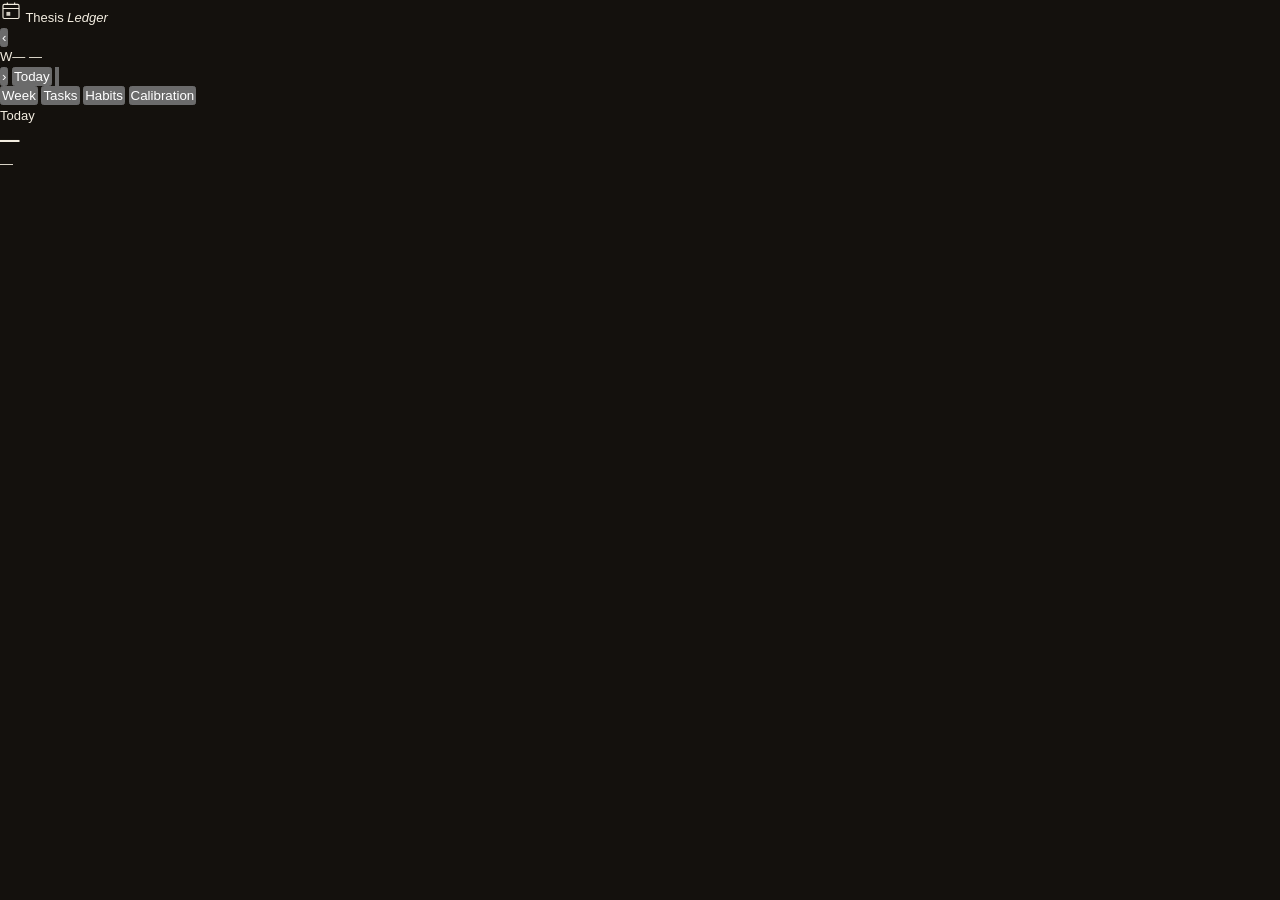
<file: legacy/ui/index.html>
<!doctype html>
<html lang="en">
<head>
<meta charset="utf-8">
<meta name="viewport" content="width=device-width, initial-scale=1">
<title>Thesis Ledger · planner</title>
<link rel="stylesheet" href="/ui/app.css">
</head>
<body>
<div class="grain" aria-hidden="true"></div>

<header class="masthead">
  <div class="brand">
    <span class="brand-mark" aria-hidden="true">
      <svg viewBox="0 0 24 24" width="22" height="22" fill="none" stroke="currentColor" stroke-width="1.2">
        <rect x="3.25" y="4.75" width="17.5" height="15.5" rx="1.4"/>
        <path d="M3.25 9.25h17.5M8 4.75v-2M16 4.75v-2"/>
        <path d="M7 13h4.2v4.2H7z" fill="currentColor" stroke="none" opacity=".85"/>
      </svg>
    </span>
    <span class="brand-word">Thesis <em>Ledger</em></span>
  </div>

  <nav class="weeknav" aria-label="Week navigation">
    <button class="iconbtn" data-week="-1" title="Previous week" aria-label="Previous week">‹</button>
    <div class="weeknav-label">
      <span class="weeknum" id="week-num">W—</span>
      <span class="weekrange" id="week-range">—</span>
    </div>
    <button class="iconbtn" data-week="1" title="Next week" aria-label="Next week">›</button>
    <button class="ghostbtn" id="week-today">Today</button>
    <button class="themebtn" id="theme" title="Theme: auto" aria-label="Toggle theme">
      <svg viewBox="0 0 24 24" fill="none" stroke="currentColor" stroke-width="1.6">
        <circle cx="12" cy="12" r="4.2"/>
        <path d="M12 2.5v3M12 18.5v3M2.5 12h3M18.5 12h3M5.2 5.2l2.1 2.1M16.7 16.7l2.1 2.1M18.8 5.2l-2.1 2.1M7.3 16.7l-2.1 2.1"/>
      </svg>
    </button>
  </nav>

  <nav class="tabs" role="tablist" aria-label="Views">
    <button role="tab" data-view="week" aria-selected="true" class="tab">Week</button>
    <button role="tab" data-view="tasks" aria-selected="false" class="tab">Tasks</button>
    <button role="tab" data-view="habits" aria-selected="false" class="tab">Habits</button>
    <button role="tab" data-view="calibration" aria-selected="false" class="tab">Calibration</button>
  </nav>

  <div class="statusline" id="statusline" aria-live="polite"></div>
</header>

<aside class="rail" aria-label="Today">
  <div class="rail-head">
    <span class="eyebrow">Today</span>
    <h2 id="rail-date">—</h2>
    <p class="rail-sub" id="rail-sub">—</p>
  </div>
  <div id="rail-timeline" class="rail-timeline"></div>
  <div class="rail-foot" id="rail-foot"></div>
</aside>

<main class="page">
  <section class="view" id="view-week" aria-labelledby="week-title">
    <h1 class="sr-only" id="week-title">Week plan</h1>

    <form class="intake" id="intake" autocomplete="off">
      <label class="eyebrow" for="intake-text">What needs doing</label>
      <div class="intake-row">
        <textarea id="intake-text" rows="2"
          placeholder="create an audit for coreference resolution"
          spellcheck="false"></textarea>
        <button type="submit" class="primary" id="intake-go">
          <span>Plan it</span>
        </button>
      </div>
      <p class="intake-options">
        <select id="intake-category" aria-label="Which folder grounds this task">
          <option value="" selected>Thesis</option>
        </select>
        <select id="intake-mode" aria-label="Who estimates this task">
          <option value="api" selected>Instant estimate (LLM)</option>
          <option value="offline">Offline estimate only</option>
        </select>
        <select id="intake-within" aria-label="Weeks the planner may use">
          <option value="1" selected>within 1 week</option>
          <option value="2">within 2 weeks</option>
          <option value="3">within 3 weeks</option>
          <option value="4">within 4 weeks</option>
          <option value="8">within 8 weeks</option>
          <option value="">any week</option>
        </select>
      </p>
      <p class="intake-hint">
        Reads the repository, estimates the work, finds the slot.
        <kbd>n</kbd> to focus · <kbd>⌘⏎</kbd> to plan
      </p>
      <div class="analysis" id="analysis" hidden aria-live="polite"></div>
    </form>

    <div class="ledger" id="ledger"></div>
    <p class="ledger-empty" id="ledger-empty" hidden>
      Nothing planned this week yet — describe a task above and it lands here.
    </p>
  </section>

  <section class="view" id="view-tasks" hidden aria-labelledby="tasks-title">
    <h1 class="sr-only" id="tasks-title">Tasks</h1>
    <p class="tasks-tools">
      <button class="pill" id="past-toggle" type="button">+ past task</button>
      <span class="tasks-tools-hint">register work done before this app — counts for the totals and calibration</span>
    </p>
    <form id="past-form" hidden class="past-form">
      <input type="text" id="past-title" placeholder="what was it?" autocomplete="off">
      <input type="text" id="past-area" placeholder="area" autocomplete="off" style="max-width:120px">
      <input type="number" id="past-est" min="1" placeholder="est. min" style="max-width:90px">
      <input type="number" id="past-actual" min="1" placeholder="real min" required style="max-width:90px">
      <input type="date" id="past-done" title="when it was finished" style="max-width:150px">
      <button class="primary" type="submit">Save</button>
      <span class="past-msg" id="past-msg"></span>
    </form>
    <div class="tasklist" id="tasklist"></div>
  </section>

  <section class="view" id="view-habits" hidden aria-labelledby="habits-title">
    <h1 class="sr-only" id="habits-title">Habits</h1>
    <div class="habits" id="habits"></div>
  </section>

  <section class="view" id="view-calibration" hidden aria-labelledby="cal-title">
    <h1 class="sr-only" id="cal-title">Calibration</h1>
    <div class="calibration" id="calibration"></div>
  </section>
</main>

<div class="drawer-scrim" id="scrim" hidden></div>
<aside class="drawer" id="drawer" hidden aria-label="Task detail" role="dialog" aria-modal="true"></aside>

<script src="/ui/app.js"></script>
</body>
</html>
</file>
<file: ui/app.css>
/* Planner — Ledger / Ink / Midnight themes (tokens at the top) */
:root, body.theme-ledger {
  /* Ledger — warm paper, ink and oxide: the app icon's own palette (light) */
  --bg: #F3EDE0;
  --bg-card: #FBF7EE;
  --bg-subtle: #EFE7D7;
  --border: #DDD3BF;
  --border-focus: #B03A1B;
  --text: #191511;
  --text-muted: #6B6254;
  --text-dim: #9A8F7C;

  --accent: #B03A1B;
  --accent-hover: #8F2D14;
  --accent-light: rgba(176, 58, 27, 0.12);
  --on-accent: #FBF7EE;
  --nav-active-bg: #191511;
  --nav-active-text: #FBF7EE;

  --block-bg: #B03A1B;
  --block-border: #8F2D14;
  --block-text: #FBF7EE;

  --block-thesis-bg: #B03A1B;
  --block-thesis-border: #8F2D14;
  --block-thesis-text: #FBF7EE;

  --block-uni-bg: #234B73;
  --block-uni-border: #183756;
  --block-uni-text: #FBF7EE;

  --habit-bg: #E3E8D6;
  --habit-border: #6E8B58;
  --habit-text: #26331D;

  --meeting-bg: transparent;
  --meeting-border: #BFB39A;
  --meeting-text: #5C5448;

  --danger: #B3261E;
  --danger-light: rgba(179, 38, 30, 0.10);
  --danger-text: #9C2A1C;
  --success: #4E7A3E;
  --success-text: #3F6B35;
  --warning: #B7791F;
  --warning-text: #8A5A12;

  --hover: #E7DEC9;
  --grid-line: rgba(25, 21, 17, 0.07);
  --today-tint: rgba(176, 58, 27, 0.045);
  --overlay: rgba(25, 21, 17, 0.45);
  --shadow: rgba(25, 21, 17, 0.18);
  --toast-bg: #191511;
  --toast-text: #FBF7EE;
  --scroll-thumb: #CFC4AC;
  --scroll-thumb-hover: #B3A78C;
  --pill-thesis-bg: rgba(176, 58, 27, 0.12);  --pill-thesis-fg: #8F2D14;
  --pill-course-bg: rgba(35, 75, 115, 0.14);   --pill-course-fg: #183756;
  --pill-p1-bg: rgba(179, 38, 30, 0.14);      --pill-p1-fg: #9C2A1C;
  --pill-deadline-bg: rgba(183, 121, 31, 0.16); --pill-deadline-fg: #8A5A12;

  --font: -apple-system, BlinkMacSystemFont, "SF Pro Text", "Segoe UI", Roboto, Helvetica, sans-serif;
  --mono: "SF Mono", Menlo, Consolas, monospace;
  --radius: 4px;
}

body.theme-ink {
  /* Ink — the same palette, lights off */
  --bg: #14110D;
  --bg-card: #1C1813;
  --bg-subtle: #26211A;
  --border: #38312A;
  --border-focus: #D2502A;
  --text: #F3EDE0;
  --text-muted: #A39A89;
  --text-dim: #6F6759;

  --accent: #D2502A;
  --accent-hover: #E0603A;
  --accent-light: rgba(210, 80, 42, 0.16);
  --on-accent: #FBF7EE;
  --nav-active-bg: #F3EDE0;
  --nav-active-text: #191511;

  --block-bg: #4A2417;
  --block-border: #D2502A;
  --block-text: #F8EBE2;

  --block-thesis-bg: #4A2417;
  --block-thesis-border: #D2502A;
  --block-thesis-text: #F8EBE2;

  --block-uni-bg: #152638;
  --block-uni-border: #447BA8;
  --block-uni-text: #E5EFF8;

  --habit-bg: #232B1C;
  --habit-border: #7C9A63;
  --habit-text: #DDE8CF;

  --meeting-bg: transparent;
  --meeting-border: #4A4236;
  --meeting-text: #B5AC9A;

  --danger: #E5584B;
  --danger-light: rgba(229, 88, 75, 0.14);
  --danger-text: #F08377;
  --success: #7C9A63;
  --success-text: #A3C487;
  --warning: #D9A441;
  --warning-text: #E8BC63;

  --hover: #302A21;
  --grid-line: rgba(243, 237, 224, 0.06);
  --today-tint: rgba(210, 80, 42, 0.06);
  --overlay: rgba(0, 0, 0, 0.62);
  --shadow: rgba(0, 0, 0, 0.5);
  --toast-bg: #F3EDE0;
  --toast-text: #191511;
  --scroll-thumb: #3F372D;
  --scroll-thumb-hover: #5A4F41;
  --pill-thesis-bg: rgba(210, 80, 42, 0.2);  --pill-thesis-fg: #F0805C;
  --pill-course-bg: rgba(68, 123, 168, 0.22); --pill-course-fg: #7BB4DE;
  --pill-p1-bg: rgba(229, 88, 75, 0.2);      --pill-p1-fg: #F08377;
  --pill-deadline-bg: rgba(217, 164, 65, 0.18); --pill-deadline-fg: #E8BC63;
}

body.theme-midnight {
  /* Midnight — the original cool slate theme */
  --bg: #0b0f14;
  --bg-card: #131920;
  --bg-subtle: #1a222c;
  --border: #263342;
  --border-focus: #3b82f6;
  --text: #e6edf3;
  --text-muted: #8b99a8;
  --text-dim: #5c6b7a;

  --accent: #3b82f6;
  --accent-hover: #2563eb;
  --accent-light: rgba(59, 130, 246, 0.15);
  --on-accent: #ffffff;
  --nav-active-bg: #3b82f6;
  --nav-active-text: #ffffff;

  --block-bg: #8c2a1c;
  --block-border: #d03d27;
  --block-text: #ffffff;

  --block-thesis-bg: #631F19;
  --block-thesis-border: #D03D27;
  --block-thesis-text: #ffffff;

  --block-uni-bg: #132D4E;
  --block-uni-border: #3B82F6;
  --block-uni-text: #ffffff;

  --habit-bg: #1c4b27;
  --habit-border: #238636;
  --habit-text: #e6ffed;

  --meeting-bg: #1f2937;
  --meeting-border: #374151;
  --meeting-text: #9ca3af;

  --danger: #cf222e;
  --danger-light: rgba(207, 34, 46, 0.15);
  --danger-text: #ff7b72;
  --success: #2ea043;
  --success-text: #7ee787;
  --warning: #d29922;
  --warning-text: #f0b746;

  --hover: #222c38;
  --grid-line: rgba(255, 255, 255, 0.05);
  --today-tint: rgba(59, 130, 246, 0.04);
  --overlay: rgba(0, 0, 0, 0.6);
  --shadow: rgba(0, 0, 0, 0.5);
  --toast-bg: #1f2937;
  --toast-text: #ffffff;
  --scroll-thumb: #2c3a4b;
  --scroll-thumb-hover: #3e5068;
  --pill-thesis-bg: rgba(59, 130, 246, 0.2);  --pill-thesis-fg: #58a6ff;
  --pill-course-bg: rgba(163, 113, 247, 0.2); --pill-course-fg: #bc8cff;
  --pill-p1-bg: rgba(248, 81, 73, 0.2);       --pill-p1-fg: #ff7b72;
  --pill-deadline-bg: rgba(210, 153, 34, 0.2); --pill-deadline-fg: #d29922;
}

* { box-sizing: border-box; margin: 0; padding: 0; }
body {
  font-family: var(--font);
  background: var(--bg);
  color: var(--text);
  font-size: 13px;
  line-height: 1.5;
  height: 100vh;
  display: flex;
  flex-direction: column;
  overflow: hidden;
}

/* Header */
.app-header {
  height: 52px;
  background: var(--bg-card);
  border-bottom: 1px solid var(--border);
  display: flex;
  align-items: center;
  justify-content: space-between;
  padding: 0 16px;
  user-select: none;
  flex-shrink: 0;
}
.header-left, .header-right { display: flex; align-items: center; gap: 16px; }
.logo { display: flex; align-items: center; gap: 8px; font-weight: 700; font-size: 15px; letter-spacing: -0.02em; }
.logo-mark { color: var(--accent); font-size: 17px; }

.nav-tabs { display: flex; gap: 4px; }
.nav-tab {
  background: transparent;
  border: none;
  color: var(--text-muted);
  font-family: inherit;
  font-size: 13px;
  font-weight: 500;
  padding: 6px 12px;
  border-radius: 6px;
  cursor: pointer;
  display: flex;
  align-items: center;
  gap: 6px;
  transition: all 0.15s ease;
}
.nav-tab:hover { color: var(--text); background: var(--bg-subtle); }
.nav-tab.active { color: var(--nav-active-text); background: var(--nav-active-bg); }

.badge {
  font-size: 10px;
  padding: 1px 5px;
  border-radius: 10px;
  background: rgba(128, 128, 128, 0.25);
  font-weight: 600;
}
.badge-alert { background: var(--danger); color: #fff; }

.status-pill {
  display: flex;
  align-items: center;
  gap: 6px;
  background: var(--bg-subtle);
  border: 1px solid var(--border);
  padding: 4px 10px;
  border-radius: 14px;
  font-size: 11px;
  color: var(--text-muted);
}
.status-pill-clickable {
  cursor: pointer;
  transition: all 0.15s ease;
}
.status-pill-clickable:hover {
  background: var(--bg-card);
  border-color: var(--accent);
  color: var(--text);
}
.help-text {
  font-size: 11px;
  color: var(--text-dim);
  margin-top: 4px;
  display: block;
}
.status-dot { width: 7px; height: 7px; border-radius: 50%; background: var(--success); }
.status-pill.warning .status-dot { background: var(--warning); }
.pulse-dot {
  width: 7px; height: 7px; border-radius: 50%; background: var(--accent);
  animation: pulse 2s infinite;
}
@keyframes pulse { 0% { box-shadow: 0 0 0 0 var(--accent-light), 0 0 0 0 var(--accent); } 70% { box-shadow: 0 0 0 6px transparent; } 100% { box-shadow: 0 0 0 0 transparent; } }

/* Main Area */
.app-main { flex: 1; overflow: hidden; position: relative; min-height: 0; }
.view { display: none; height: 100%; flex-direction: column; overflow: hidden; min-height: 0; }
.view.active { display: flex; }

/* Banners */
.banner { padding: 8px 16px; display: flex; align-items: center; justify-content: space-between; font-size: 12px; }
.banner-warning { background: var(--pill-deadline-bg); border-bottom: 1px solid var(--warning); color: var(--warning-text); }

/* Buttons & Inputs */
.btn {
  font-family: inherit; font-size: 13px; font-weight: 500;
  padding: 6px 14px; border-radius: 6px; cursor: pointer; border: 1px solid transparent;
  display: inline-flex; align-items: center; justify-content: center; gap: 6px;
  transition: all 0.15s ease;
}
.btn-primary { background: var(--accent); color: var(--on-accent); }
.btn-primary:hover { background: var(--accent-hover); }
.btn-secondary { background: var(--bg-subtle); color: var(--text); border-color: var(--border); }
.btn-secondary:hover { background: var(--hover); }
.btn-danger { background: var(--danger-light); color: var(--danger-text); border-color: var(--danger-light); }
.btn-danger:hover { background: var(--danger); color: #fff; }
.btn-sm { font-size: 11px; padding: 3px 8px; border-radius: 4px; }
.btn-icon { background: transparent; border: none; color: var(--text-muted); cursor: pointer; border-radius: 4px; padding: 4px 8px; }
.btn-icon:hover { color: var(--text); background: var(--bg-subtle); }

.input-text, .select {
  font-family: inherit; font-size: 13px; background: var(--bg);
  border: 1px solid var(--border); border-radius: 6px; color: var(--text);
  padding: 7px 10px; width: 100%; transition: border-color 0.15s;
}
.input-text:focus, .select:focus { outline: none; border-color: var(--border-focus); }
.input-sm { padding: 4px 8px; font-size: 12px; }

/* Cards & Layout */
.card { background: var(--bg-card); border: 1px solid var(--border); border-radius: 8px; padding: 18px; margin-bottom: 14px; }
.card h2 { font-size: 15px; font-weight: 600; margin-bottom: 4px; }
.card-desc { color: var(--text-muted); font-size: 12px; margin-bottom: 14px; }

/* Toolbar */
.view-toolbar {
  height: 44px; background: var(--bg); border-bottom: 1px solid var(--border);
  display: flex; align-items: center; justify-content: space-between; padding: 0 16px;
  flex-shrink: 0;
}
.toolbar-left, .toolbar-right { display: flex; align-items: center; gap: 10px; }
.toolbar-title { font-weight: 600; font-size: 14px; margin-left: 6px; }
.toggle-label { font-size: 11px; color: var(--text-muted); display: flex; align-items: center; gap: 4px; cursor: pointer; }

/* Schedule Grid */
.schedule-container { flex: 1; display: flex; overflow: hidden; }
.schedule-sidebar { width: 280px; border-right: 1px solid var(--border); background: var(--bg-card); overflow-y: auto; padding: 14px; display: flex; flex-direction: column; gap: 14px; }
.sidebar-card h3 { font-size: 12px; text-transform: uppercase; letter-spacing: 0.05em; color: var(--text-muted); margin-bottom: 8px; }
.today-stats { font-size: 13px; font-weight: 600; color: var(--accent); margin-bottom: 8px; }
.today-timeline { display: flex; flex-direction: column; gap: 6px; }
.timeline-item { font-size: 11px; padding: 6px 8px; border-radius: 4px; background: var(--bg-subtle); border-left: 3px solid var(--border); }
.timeline-item.block { border-left-color: var(--block-border); }
.timeline-item.block.block-thesis { border-left-color: var(--block-thesis-border); }
.timeline-item.block.block-uni { border-left-color: var(--block-uni-border); }
.timeline-item.habit { border-left-color: var(--habit-border); }
.timeline-item.meeting { border-left-color: var(--accent); }
.timeline-item.free { border-left-color: var(--text-dim); color: var(--text-dim); font-style: italic; }
.timeline-item.is-done { opacity: 0.62; }
.timeline-item.is-done .timeline-title-text { text-decoration: line-through; }

.schedule-grid-wrap { flex: 1; overflow: auto; position: relative; background: var(--bg); }
.schedule-grid { display: flex; min-width: 900px; height: 100%; position: relative; }
.time-col { width: 50px; flex-shrink: 0; border-right: 1px solid var(--border); background: var(--bg-card); position: sticky; left: 0; z-index: 5; }
.time-slot { height: 50px; font-size: 10px; color: var(--text-dim); padding-right: 6px; text-align: right; transform: translateY(-7px); }
.day-col { flex: 1; border-right: 1px solid var(--border); position: relative; min-width: 120px; }
.day-col.today { background: var(--today-tint); }
.day-header {
  height: 36px; border-bottom: 1px solid var(--border); background: var(--bg-card);
  position: sticky; top: 0; z-index: 4; display: flex; flex-direction: column;
  align-items: center; justify-content: center; font-size: 11px; font-weight: 500;
}
.day-header.today { color: var(--accent); font-weight: 700; }
.grid-lines { position: absolute; inset: 36px 0 0 0; }
.grid-hour-line { height: 50px; border-bottom: 1px dashed var(--grid-line); }

.cal-event-tile {
  position: absolute; left: 2px; right: 2px; border-radius: 5px; padding: 3px 6px;
  font-size: 11px; overflow: hidden; cursor: pointer; z-index: 2;
  box-shadow: 0 1px 3px var(--shadow);
  transition: transform 0.12s ease, box-shadow 0.12s ease;
  display: block;
}
.cal-event-tile:hover {
  transform: translateY(-1px);
  z-index: 35 !important;
  height: auto !important;
  min-height: var(--tile-h, 24px);
  max-height: 180px;
  box-shadow: 0 6px 18px var(--shadow-lg);
}
.cal-event-tile.block,
.cal-event-tile.block.block-thesis {
  background: var(--block-thesis-bg);
  border: 1px solid var(--block-thesis-border);
  color: var(--block-thesis-text);
}
.cal-event-tile.block.block-uni {
  background: var(--block-uni-bg);
  border: 1px solid var(--block-uni-border);
  color: var(--block-uni-text);
}
.cal-event-tile.habit { background: var(--habit-bg); border: 1px solid var(--habit-border); color: var(--habit-text); }
.cal-event-tile.meeting { background: var(--meeting-bg); border: 1px solid var(--meeting-border); color: var(--meeting-text); }

.cal-event-tile.is-done {
  opacity: 0.60;
  filter: saturate(0.65);
}
.cal-event-tile.is-done:hover {
  opacity: 0.95;
  filter: saturate(0.9);
}
.cal-event-tile.is-done .tile-text {
  text-decoration: line-through;
  text-decoration-thickness: 1.5px;
  opacity: 0.88;
}
.cal-event-tile.is-done .tile-check-icon {
  display: inline-block;
  font-weight: 700;
  margin-right: 3px;
  color: var(--success-text);
  text-decoration: none !important;
}
.tile-done-badge {
  color: var(--success-text);
  font-weight: 600;
  font-size: 9px;
  text-transform: uppercase;
  letter-spacing: 0.3px;
}

.tile-title {
  font-weight: 600;
  font-size: 11px;
  line-height: 13.5px;
  white-space: normal;
  word-break: break-word;
  display: -webkit-box;
  -webkit-box-orient: vertical;
  overflow: hidden;
}
.tile-time {
  font-size: 9.5px;
  line-height: 12px;
  opacity: 0.84;
  white-space: nowrap;
  overflow: hidden;
  text-overflow: ellipsis;
  margin-top: 2px;
}
.tile-meta {
  font-size: 9.5px;
  line-height: 13px;
  opacity: 0.9;
  display: flex;
  flex-wrap: wrap;
  gap: 4px;
  align-items: center;
  margin-top: 3px;
}
.tile-meta-pill {
  display: inline-flex;
  align-items: center;
  gap: 2px;
  padding: 1px 4px;
  border-radius: 3px;
  background: rgba(0, 0, 0, 0.16);
  font-size: 9px;
  line-height: 11px;
  max-width: 100%;
  overflow: hidden;
  text-overflow: ellipsis;
  white-space: nowrap;
}

/* Tier 1: Tiny tiles (< 32px, e.g. 15–35 min) -> Title gets 100% priority (hide time & meta at rest) */
.cal-event-tile.tile-xs {
  padding: 2px 6px;
}
.cal-event-tile.tile-xs .tile-title {
  -webkit-line-clamp: 1;
  max-height: 14px;
  white-space: nowrap;
  display: block;
  text-overflow: ellipsis;
}
.cal-event-tile.tile-xs .tile-time,
.cal-event-tile.tile-xs .tile-meta {
  display: none;
}

/* Tier 2: Small tiles (32px–45px, e.g. 40–50 min) -> Title up to 2 lines gets priority */
.cal-event-tile.tile-sm .tile-title {
  -webkit-line-clamp: 2;
  max-height: 27px;
}
.cal-event-tile.tile-sm .tile-meta {
  display: none;
}

/* Tier 3: Standard 1h+ tiles (46px–71px, e.g. 55–80 min) -> Title up to 2 lines + time */
.cal-event-tile.tile-md .tile-title {
  -webkit-line-clamp: 2;
  max-height: 27px;
}
.cal-event-tile.tile-md .tile-meta {
  display: none;
}

/* Tier 4: Tall tiles (>= 72px, e.g. 85+ min) -> Title up to 3 lines + time + location/video pill */
.cal-event-tile.tile-lg .tile-title {
  -webkit-line-clamp: 3;
  max-height: 41px;
}

/* Hover reveals full untruncated title & time smoothly on the tile without any gray popup tooltip */
.cal-event-tile:hover .tile-title {
  white-space: normal !important;
  display: block !important;
  max-height: none !important;
  overflow: visible !important;
}
.cal-event-tile:hover .tile-time {
  display: block !important;
  white-space: normal !important;
}
.cal-event-tile:hover .tile-meta {
  display: flex !important;
}

.now-line {
  position: absolute; left: 0; right: 0; height: 2px; background: var(--accent);
  z-index: 8; pointer-events: none;
  box-shadow: 0 0 6px var(--accent-soft);
  transition: top 0.4s linear;
}
.now-line::before {
  content: ''; position: absolute; left: -4px; top: -3px; width: 8px; height: 8px;
  background: var(--accent); border-radius: 50%;
}
.now-line-badge {
  position: absolute;
  right: 4px;
  left: auto;
  top: -9px;
  background: var(--accent);
  color: var(--on-accent);
  font-family: var(--mono);
  font-size: 9.5px;
  font-weight: 700;
  padding: 1px 5px;
  border-radius: 4px;
  line-height: 1.3;
  box-shadow: 0 1px 4px var(--shadow);
  letter-spacing: 0.02em;
}
.cal-event-tile.is-past {
  opacity: 0.58;
  filter: saturate(0.75);
}
.cal-event-tile.is-ongoing {
  box-shadow: 0 0 0 1.5px var(--accent), 0 2px 8px var(--shadow);
  z-index: 5;
}
.timeline-item.is-past {
  opacity: 0.55;
}
.timeline-item.is-ongoing {
  border-left-width: 4px;
  background: var(--accent-soft);
}
.now-pill-tag {
  display: inline-block;
  background: var(--accent);
  color: var(--on-accent);
  font-family: var(--mono);
  font-size: 9px;
  font-weight: 700;
  padding: 0 4px;
  border-radius: 3px;
  margin-right: 4px;
  vertical-align: middle;
}

/* Tasks View */
.tasks-layout { flex: 1; display: flex; overflow: hidden; }
.tasks-left { flex: 1; overflow-y: auto; padding: 20px; }
.tasks-right { width: 380px; border-left: 1px solid var(--border); background: var(--bg-card); overflow-y: auto; padding: 20px; display: flex; flex-direction: column; gap: 16px; }

.intake-form .form-row { margin-bottom: 10px; }
.form-row-opts { display: flex; gap: 12px; align-items: flex-end; }
.form-group { display: flex; flex-direction: column; gap: 4px; }
.form-group label { font-size: 11px; color: var(--text-muted); font-weight: 500; }
.btn-plan { height: 35px; min-width: 150px; font-size: 13px; font-weight: 600; }

.agent-trace-box {
  margin-top: 14px; background: var(--bg); border: 1px solid var(--border);
  border-radius: 6px; padding: 12px; font-size: 12px;
}
.trace-header { display: flex; justify-content: space-between; margin-bottom: 8px; font-weight: 600; }
.trace-status { color: var(--accent); }
.trace-steps { display: flex; flex-direction: column; gap: 6px; font-family: var(--mono); font-size: 11px; color: var(--text-muted); }
.trace-step { border-left: 2px solid var(--border); padding-left: 8px; }
.trace-step.thinking { border-left-color: var(--accent); }
.trace-step.action { border-left-color: var(--warning); color: var(--warning-text); }
.trace-step.final { border-left-color: var(--success); color: var(--success-text); font-weight: 600; }

.section-header { display: flex; justify-content: space-between; align-items: center; margin: 24px 0 12px; }
.section-header h2 { font-size: 16px; font-weight: 600; }
.filter-group { display: flex; gap: 4px; }
.filter-btn {
  background: var(--bg-card); border: 1px solid var(--border); color: var(--text-muted);
  font-family: inherit; font-size: 11px; padding: 3px 8px; border-radius: 4px; cursor: pointer;
}
.filter-btn.active { background: var(--accent); border-color: var(--accent); color: var(--on-accent); }

.task-cards-list { display: flex; flex-direction: column; gap: 8px; }
.task-card {
  background: var(--bg-card); border: 1px solid var(--border); border-radius: 6px;
  padding: 12px 14px; cursor: pointer; display: flex; flex-direction: column; gap: 6px;
  transition: all 0.15s;
}
.task-card.task-card-thesis { border-left: 3.5px solid var(--block-thesis-border); }
.task-card.task-card-uni { border-left: 3.5px solid var(--block-uni-border); }
.task-card:hover { border-color: var(--border-focus); transform: translateX(2px); }
.task-card-top { display: flex; justify-content: space-between; align-items: flex-start; }
.task-card-title { font-size: 14px; font-weight: 600; }
.task-badges { display: flex; gap: 6px; align-items: center; flex-wrap: wrap; }
.pill { font-size: 10px; font-weight: 600; padding: 2px 6px; border-radius: 4px; text-transform: uppercase; }
.pill-thesis { background: var(--pill-thesis-bg); color: var(--pill-thesis-fg); }
.pill-course { background: var(--pill-course-bg); color: var(--pill-course-fg); }
.pill-cx { background: var(--bg-subtle); color: var(--text); border: 1px solid var(--border); }
.pill-p1 { background: var(--pill-p1-bg); color: var(--pill-p1-fg); }
.pill-deadline { background: var(--pill-deadline-bg); color: var(--pill-deadline-fg); font-family: var(--mono); }

/* Task Drawer */
.drawer-header { display: flex; justify-content: space-between; align-items: center; }
.drawer-cat { font-size: 11px; font-weight: 600; text-transform: uppercase; color: var(--accent); }
.drawer-title { font-size: 17px; font-weight: 700; line-height: 1.3; }
.drawer-summary { font-size: 13px; color: var(--text-muted); line-height: 1.5; }
.drawer-section { border-top: 1px solid var(--border); padding-top: 12px; display: flex; flex-direction: column; gap: 8px; }
.drawer-section h4 { font-size: 11px; text-transform: uppercase; color: var(--text-muted); letter-spacing: 0.05em; }

.files-chips { display: flex; flex-direction: column; gap: 4px; }
.file-chip { font-family: var(--mono); font-size: 11px; background: var(--bg); border: 1px solid var(--border); padding: 4px 8px; border-radius: 4px; }
.file-why { color: var(--text-dim); font-size: 10px; margin-top: 2px; }

.subtasks-list { display: flex; flex-direction: column; gap: 6px; }
.subtask-row {
  display: flex; align-items: center; justify-content: space-between;
  background: var(--bg-subtle); padding: 6px 10px; border-radius: 4px; font-size: 12px;
}
.subtask-row.done { text-decoration: line-through; opacity: 0.6; }

.blocks-list { display: flex; flex-direction: column; gap: 6px; }
.block-row {
  display: flex; align-items: center; justify-content: space-between;
  background: var(--bg-subtle); border-left: 3px solid var(--block-border);
  padding: 6px 8px; border-radius: 4px; font-size: 11px;
}

.feedback-row { display: flex; gap: 6px; align-items: center; }
.drawer-actions { display: flex; gap: 8px; margin-top: auto; padding-top: 16px; border-top: 1px solid var(--border); }

/* Habits View */
.habits-layout {
  flex: 1;
  display: flex;
  overflow: hidden;
  padding: 16px 20px 20px;
  gap: 20px;
  min-height: 0;
  height: 100%;
  box-sizing: border-box;
}
.habits-chat-col {
  width: 440px;
  max-width: 45%;
  min-width: 320px;
  display: flex;
  flex-direction: column;
  min-height: 0;
  height: 100%;
}
.habits-list-col {
  flex: 1;
  display: flex;
  flex-direction: column;
  overflow-y: auto;
  gap: 14px;
  min-height: 0;
  height: 100%;
}

.habits-chat-card {
  flex: 1;
  display: flex;
  flex-direction: column;
  margin-bottom: 0;
  min-height: 0;
  height: 100%;
  overflow: hidden;
  padding: 16px;
  box-sizing: border-box;
}

.chat-header {
  flex-shrink: 0;
  margin-bottom: 8px;
}
.chat-header h2 {
  font-size: 15px;
  font-weight: 600;
  margin-bottom: 2px;
}
.chat-sub {
  color: var(--text-muted);
  font-size: 11px;
  line-height: 1.4;
  display: block;
}

.chat-messages {
  flex: 1 1 0px;
  min-height: 0;
  overflow-y: auto;
  overflow-x: hidden;
  display: flex;
  flex-direction: column;
  gap: 10px;
  padding: 8px 4px 8px 0;
  scrollbar-width: thin;
}

.chat-bubble {
  max-width: 88%;
  padding: 10px 14px;
  border-radius: 8px;
  font-size: 13px;
  line-height: 1.45;
  word-wrap: break-word;
  word-break: break-word;
}
.chat-agent {
  background: var(--bg-subtle);
  border: 1px solid var(--border);
  align-self: flex-start;
  border-bottom-left-radius: 2px;
}
.chat-user {
  background: var(--accent);
  color: var(--on-accent);
  align-self: flex-end;
  border-bottom-right-radius: 2px;
}
.chat-action-badge {
  margin-top: 6px;
  font-size: 10px;
  background: var(--accent-light);
  color: var(--text);
  padding: 2px 6px;
  border-radius: 4px;
  display: inline-block;
}

/* Chat Thinking / Buffering State */
.chat-thinking {
  display: inline-flex !important;
  align-items: center;
  gap: 10px;
  background: var(--bg-subtle);
  border: 1px dashed var(--accent);
  color: var(--text-muted);
  font-size: 12px;
  padding: 8px 14px;
  animation: pulseThinkingBorder 1.8s ease-in-out infinite;
}

@keyframes pulseThinkingBorder {
  0%, 100% { border-color: var(--border); }
  50% { border-color: var(--accent); }
}

.thinking-dots {
  display: inline-flex;
  align-items: center;
  gap: 4px;
}

.thinking-dots .dot {
  width: 6px;
  height: 6px;
  border-radius: 50%;
  background: var(--accent);
  display: inline-block;
  animation: thinkingBounce 1.4s infinite ease-in-out both;
}

body.theme-iconic .thinking-dots .dot {
  border-radius: 1px;
}

.thinking-dots .dot:nth-child(1) { animation-delay: -0.32s; }
.thinking-dots .dot:nth-child(2) { animation-delay: -0.16s; }
.thinking-dots .dot:nth-child(3) { animation-delay: 0s; }

@keyframes thinkingBounce {
  0%, 80%, 100% {
    transform: scale(0.6);
    opacity: 0.3;
  }
  40% {
    transform: scale(1.2);
    opacity: 1;
  }
}

.thinking-label {
  font-weight: 500;
  letter-spacing: 0.02em;
  color: var(--text-muted);
}

.btn-spinner {
  width: 12px;
  height: 12px;
  border: 2px solid currentColor;
  border-top-color: transparent;
  opacity: 0.8;
  border-radius: 50%;
  animation: spin 0.6s linear infinite;
  display: inline-block;
}

@keyframes spin {
  to { transform: rotate(360deg); }
}

.quick-chips {
  flex-shrink: 0;
  display: flex;
  gap: 6px;
  flex-wrap: wrap;
  max-height: 62px;
  overflow-y: auto;
  margin: 10px 0;
  padding: 2px 0;
}
.chip {
  background: var(--bg-subtle);
  border: 1px solid var(--border);
  color: var(--text-muted);
  font-size: 11px;
  padding: 4px 9px;
  border-radius: 12px;
  cursor: pointer;
  white-space: nowrap;
  transition: all 0.15s ease;
}
.chip:hover {
  color: var(--text);
  border-color: var(--accent);
}

.chat-input-bar {
  flex-shrink: 0;
  display: flex;
  gap: 8px;
  align-items: center;
}
.chat-input-bar input {
  flex: 1;
  min-width: 0;
}
.chat-input-bar button {
  flex-shrink: 0;
  min-width: 76px;
}

.habits-header { display: flex; justify-content: space-between; align-items: flex-start; margin-bottom: 14px; }
.habits-list { display: flex; flex-direction: column; gap: 8px; }
.habit-item {
  display: flex; align-items: center; justify-content: space-between;
  background: var(--bg-subtle); border: 1px solid var(--border); border-left: 4px solid var(--habit-border);
  padding: 10px 14px; border-radius: 6px;
}
.habit-name { font-weight: 600; font-size: 14px; }
.habit-meta { font-size: 11px; color: var(--text-muted); display: flex; gap: 10px; margin-top: 2px; }
.habit-days { display: flex; gap: 2px; }
.day-badge { width: 16px; height: 16px; font-size: 9px; font-weight: 700; border-radius: 50%; display: flex; align-items: center; justify-content: center; background: var(--bg); border: 1px solid var(--border); color: var(--text-dim); }
.day-badge.active { background: var(--habit-border); border-color: var(--habit-border); color: #fff; }

/* Proposals Inbox */
.proposals-card { margin: 20px; flex: 1; overflow-y: auto; }
.proposals-list { display: flex; flex-direction: column; gap: 12px; margin-top: 14px; }
.proposal-item {
  background: var(--bg-subtle); border: 1px solid var(--border); border-radius: 6px; padding: 14px;
  display: flex; justify-content: space-between; align-items: center;
}
.proposal-info h3 { font-size: 14px; font-weight: 600; margin-bottom: 4px; }
.proposal-info p { color: var(--text-muted); font-size: 12px; }

/* Memory */
.memory-grid { padding: 20px; display: grid; grid-template-columns: 1fr 1fr; gap: 20px; overflow-y: auto; flex: 1; }
.calibration-stats { display: flex; gap: 14px; margin-top: 10px; flex-wrap: wrap; }
.cal-stat-box { background: var(--bg-subtle); border: 1px solid var(--border); border-radius: 6px; padding: 10px 14px; min-width: 120px; }
.cal-stat-val { font-size: 20px; font-weight: 700; color: var(--accent); }
.cal-stat-lbl { font-size: 11px; color: var(--text-muted); text-transform: uppercase; }

.table { width: 100%; border-collapse: collapse; font-size: 12px; margin-top: 8px; }
.table th, .table td { padding: 6px 10px; text-align: left; border-bottom: 1px solid var(--border); }
.table th { color: var(--text-muted); font-weight: 600; font-size: 11px; }

.beliefs-header { display: flex; justify-content: space-between; align-items: center; }
.beliefs-list { display: flex; flex-direction: column; gap: 8px; margin-top: 12px; }
.belief-item {
  background: var(--bg-subtle); border: 1px solid var(--border); border-radius: 6px;
  padding: 8px 12px; display: flex; justify-content: space-between; align-items: center; font-size: 12px;
}
.belief-scope { font-weight: 600; color: var(--accent); margin-right: 6px; font-size: 10px; text-transform: uppercase; }

/* Modal */
.modal-backdrop {
  position: fixed; inset: 0; background: var(--overlay); z-index: 100;
  display: flex; align-items: center; justify-content: center; backdrop-filter: blur(2px);
}
.modal { background: var(--bg-card); border: 1px solid var(--border); border-radius: 10px; width: 440px; max-width: calc(100vw - 32px); box-shadow: 0 16px 40px var(--shadow); }
.modal-header { padding: 14px 18px; border-bottom: 1px solid var(--border); display: flex; justify-content: space-between; align-items: center; }
.modal-body { padding: 18px; display: flex; flex-direction: column; gap: 12px; }
.modal-footer { padding: 12px 18px; border-top: 1px solid var(--border); display: flex; justify-content: flex-end; gap: 8px; }

.days-picker { display: flex; gap: 6px; }
.day-btn {
  width: 32px; height: 32px; border-radius: 6px; background: var(--bg);
  border: 1px solid var(--border); color: var(--text-muted); font-weight: 600; cursor: pointer;
}
.day-btn.active { background: var(--accent); border-color: var(--accent); color: var(--on-accent); }

/* Toasts */
.toast-container { position: fixed; bottom: 20px; right: 20px; display: flex; flex-direction: column; gap: 8px; z-index: 1000; pointer-events: none; }
.toast {
  background: var(--toast-bg); border: 1px solid var(--border); color: var(--toast-text);
  padding: 10px 16px; border-radius: 8px; font-size: 12px; box-shadow: 0 8px 24px var(--shadow);
  pointer-events: auto; animation: toastIn 0.2s ease-out; display: flex; align-items: center; gap: 8px;
}
.toast.success { border-left: 4px solid var(--success); }
.toast.error { border-left: 4px solid var(--danger); }
.toast.warning { border-left: 4px solid var(--warning); }
.toast.info { border-left: 4px solid var(--accent); }
@keyframes toastIn { from { transform: translateY(10px); opacity: 0; } to { transform: translateY(0); opacity: 1; } }

.cal-event-tile {
  cursor: pointer;
  transition: transform 0.12s ease, box-shadow 0.12s ease, filter 0.12s ease;
}
.cal-event-tile:hover {
  transform: translateY(-1px);
  filter: brightness(1.2);
  box-shadow: 0 4px 12px var(--shadow);
  z-index: 10;
}


/* ---- Paper themes (Ledger / Ink): squared, quiet, icon-matched ---- */
body.theme-ledger .btn, body.theme-ink .btn,
body.theme-ledger .status-pill, body.theme-ink .status-pill,
body.theme-ledger .pill, body.theme-ink .pill,
body.theme-ledger .chip, body.theme-ink .chip,
body.theme-ledger .input-text, body.theme-ink .input-text,
body.theme-ledger .select, body.theme-ink .select,
body.theme-ledger .modal, body.theme-ink .modal,
body.theme-ledger .task-card, body.theme-ink .task-card,
body.theme-ledger .sidebar-card, body.theme-ink .sidebar-card,
body.theme-ledger .card, body.theme-ink .card,
body.theme-ledger .tasks-right, body.theme-ink .tasks-right,
body.theme-ledger .cal-event-tile, body.theme-ink .cal-event-tile,
body.theme-ledger .proposal-item, body.theme-ink .proposal-item,
body.theme-ledger .cal-stat-box, body.theme-ink .cal-stat-box,
body.theme-ledger .belief-item, body.theme-ink .belief-item,
body.theme-ledger .chat-bubble, body.theme-ink .chat-bubble,
body.theme-ledger .nav-tab, body.theme-ink .nav-tab,
body.theme-ledger .toast, body.theme-ink .toast,
body.theme-ledger .day-btn, body.theme-ink .day-btn,
body.theme-ledger .habit-item, body.theme-ink .habit-item,
body.theme-ledger .timeline-item, body.theme-ink .timeline-item,
body.theme-ledger .block-row, body.theme-ink .block-row,
body.theme-ledger .subtask-row, body.theme-ink .subtask-row {
  border-radius: var(--radius) !important;
}
body.theme-ledger .status-pill, body.theme-ink .status-pill { padding: 4px 10px; }
body.theme-ledger .cal-event-tile.meeting,
body.theme-ink .cal-event-tile.meeting { background: var(--bg-card); border-style: dashed; }
body.theme-ledger .cal-event-tile.block,
body.theme-ink .cal-event-tile.block { border-left-width: 3px; }
body.theme-ledger .modal, body.theme-ink .modal { box-shadow: 0 20px 48px var(--shadow); }
body.theme-ledger .card, body.theme-ink .card { box-shadow: 0 1px 0 var(--border); }

/* Logo: a miniature of the app icon (ink, oxide, ink bands on paper) */
.logo-mark {
  width: 24px; height: 24px; flex-shrink: 0; display: inline-block;
  background: #FBF7EE; border: 1px solid rgba(25,21,17,0.18); border-radius: 6px;
  position: relative; font-size: 0; color: transparent;
}
.logo-mark::before, .logo-mark::after, .logo-mark i {
  content: ''; position: absolute; left: 4px; height: 4px; border-radius: 1px; display: block;
}
.logo-mark::before { top: 5px;  width: 12px; background: #191511; }
.logo-mark i       { top: 10px; width: 7px;  background: #B03A1B; }
.logo-mark::after  { top: 15px; width: 16px; background: #191511; }

/* ---- Scrollbars: always visible, themed, so scrollable panels are obvious ---- */
* { scrollbar-width: thin; scrollbar-color: var(--scroll-thumb) transparent; }
::-webkit-scrollbar { width: 10px; height: 10px; }
::-webkit-scrollbar-track { background: transparent; }
::-webkit-scrollbar-thumb {
  background: var(--scroll-thumb); border-radius: 6px;
  border: 2px solid transparent; background-clip: padding-box;
}
::-webkit-scrollbar-thumb:hover { background: var(--scroll-thumb-hover); background-clip: padding-box; border: 2px solid transparent; }
::-webkit-scrollbar-corner { background: transparent; }

/* Panels that must scroll internally instead of growing the page */
.tasks-left, .tasks-right, .schedule-sidebar, .habits-list-col, .memory-grid, .proposals-card { min-height: 0; }
.tasks-layout, .schedule-container { min-height: 0; }

/* Chat: "jump to latest" pill shown when the user has scrolled up */
.chat-scroll-wrap { position: relative; flex: 1 1 0px; min-height: 0; display: flex; flex-direction: column; }
.chat-scroll-wrap .chat-messages { flex: 1 1 0px; }
.chat-jump {
  position: absolute; left: 50%; bottom: 10px; transform: translateX(-50%);
  background: var(--accent); color: var(--on-accent); border: none; cursor: pointer;
  font-family: inherit; font-size: 11px; font-weight: 600; padding: 5px 12px;
  border-radius: 999px; box-shadow: 0 4px 14px var(--shadow); display: none; z-index: 3;
}
.chat-jump.visible { display: block; }
body.theme-ledger .chat-jump, body.theme-ink .chat-jump { border-radius: var(--radius); }
.chat-bubble.chat-agent .chat-action-badge { white-space: normal; }

/* Keyboard focus that is actually visible */
.btn:focus-visible, .nav-tab:focus-visible, .chip:focus-visible, .day-btn:focus-visible,
.filter-btn:focus-visible, .btn-icon:focus-visible {
  outline: 2px solid var(--accent); outline-offset: 2px;
}
.btn:disabled { opacity: 0.55; cursor: not-allowed; }
.input-text:disabled { opacity: 0.6; }

/* ---- Reschedule dialog ---- */
.modal-wide { width: 480px; }
.resched-grid { display: grid; grid-template-columns: 1fr 1fr 1fr; gap: 10px; }
.resched-preview {
  display: flex; align-items: center; justify-content: space-between; gap: 10px;
  background: var(--bg-subtle); border: 1px solid var(--border); border-left: 3px solid var(--accent);
  padding: 10px 12px; font-size: 13px;
}
.resched-preview .rp-when { font-weight: 600; }
.resched-preview .rp-sub { font-size: 11px; color: var(--text-muted); }
.resched-quick { display: flex; flex-wrap: wrap; gap: 6px; }
.resched-warn {
  font-size: 12px; padding: 8px 10px; border: 1px solid var(--warning);
  background: var(--pill-deadline-bg); color: var(--warning-text); display: none;
}
.resched-warn.visible { display: block; }
.resched-ok { font-size: 12px; color: var(--success-text); display: none; }
.resched-ok.visible { display: block; }
.modal-footer .spacer { flex: 1; }
.form-group.flex-1 { flex: 1; }
.modal-body .form-row { display: flex; gap: 12px; }

/* Drawer block rows */
.block-row .br-title { font-weight: 600; }
.block-row .br-time { font-size: 11px; color: var(--text-muted); font-family: var(--mono); }

/* Form controls follow the theme accent */
input[type="checkbox"], input[type="radio"] { accent-color: var(--accent); }

/* Habits header: keep action buttons on one row */
.habits-actions { display: flex; gap: 8px; flex-shrink: 0; align-items: center; }
.habits-header { gap: 16px; }

/* Drawer: feedback row must not overflow the panel */
.feedback-row { flex-wrap: wrap; }
.feedback-row input { min-width: 0; }
.flex-1 { flex: 1 1 120px; min-width: 0; }
.feedback-row .input-sm { width: auto; flex: 1 1 90px; }
.chat-input-bar .input-text { padding: 9px 12px; }

/* ---- All-day banner strip & Calendar inheritance UI ---- */
.allday-strip {
  border-bottom: 1px solid var(--border);
  background: var(--bg-subtle);
  padding: 2px 3px;
  display: flex;
  flex-direction: column;
  gap: 2px;
  overflow: hidden;
}
.allday-chip {
  font-size: 10px;
  font-weight: 600;
  line-height: 16px;
  height: 18px;
  padding: 1px 5px;
  border-radius: 3px;
  background: var(--pill-deadline-bg);
  color: var(--warning-text);
  border-left: 3px solid var(--accent);
  white-space: nowrap;
  overflow: hidden;
  text-overflow: ellipsis;
  cursor: pointer;
}
.allday-chip:hover {
  filter: brightness(1.08);
}
.tile-cal-badge {
  font-size: 9px;
  opacity: 0.78;
  font-family: var(--mono);
  letter-spacing: 0.01em;
}
.timeline-item {
  cursor: pointer;
  transition: transform 0.1s ease, filter 0.1s ease;
}
.timeline-item:hover {
  filter: brightness(1.06);
}
.upcoming-commit-item {
  padding: 6px 8px;
  border-left: 2px solid var(--accent);
  background: var(--bg-subtle);
  border-radius: var(--radius);
  margin-bottom: 6px;
  cursor: pointer;
  font-size: 11.5px;
}
.upcoming-commit-item:hover {
  border-left-width: 3px;
  filter: brightness(1.06);
}
.upcoming-commit-when {
  font-family: var(--mono);
  font-size: 10px;
  color: var(--text-muted);
}
.upcoming-commit-title {
  font-weight: 600;
  color: var(--text);
  margin-top: 1px;
}
.inherited-cals-list {
  display: flex;
  flex-direction: column;
  gap: 5px;
  max-height: 220px;
  overflow-y: auto;
  padding-right: 2px;
}
.cal-toggle-row {
  display: flex;
  align-items: center;
  justify-content: space-between;
  gap: 6px;
  font-size: 11.5px;
  padding: 3px 4px;
  border-radius: 4px;
}
.cal-toggle-row:hover {
  background: var(--bg-subtle);
}
.cal-toggle-row label {
  display: flex;
  align-items: center;
  gap: 6px;
  cursor: pointer;
  min-width: 0;
  flex: 1;
}
.cal-toggle-name {
  white-space: nowrap;
  overflow: hidden;
  text-overflow: ellipsis;
}
.cal-source-badge {
  font-size: 9.5px;
  font-family: var(--mono);
  color: var(--text-dim);
  padding: 1px 5px;
  border: 1px solid var(--border);
  border-radius: 3px;
  flex-shrink: 0;
}

/* Modular Folder Widget Bar & Workspace Modal */
.sources-widget-bar {
  display: flex;
  flex-wrap: wrap;
  gap: 8px;
  margin: 10px 0 12px 0;
  padding: 8px 10px;
  background: var(--bg-subtle);
  border: 1px solid var(--border);
  border-radius: var(--r-md);
  align-items: center;
}
.source-widget-chip {
  display: inline-flex;
  align-items: center;
  gap: 6px;
  padding: 5px 10px;
  border-radius: 6px;
  border: 1px solid var(--border-strong);
  background: var(--bg-elev);
  font-size: 11.5px;
  color: var(--text);
  cursor: pointer;
  transition: border-color 0.15s, background 0.15s;
}
.source-widget-chip:hover {
  border-color: var(--accent);
}
.source-widget-chip.missing {
  border-color: var(--warning-text);
  opacity: 0.85;
}
.source-widget-path {
  font-family: var(--mono);
  font-size: 10px;
  color: var(--text-muted);
  max-width: 210px;
  overflow: hidden;
  text-overflow: ellipsis;
  white-space: nowrap;
}
.source-widget-badge {
  font-size: 10px;
  font-family: var(--mono);
  padding: 1px 5px;
  border-radius: 4px;
  background: var(--accent-soft);
  color: var(--accent);
}
.source-widget-chip.missing .source-widget-badge {
  background: var(--warning-bg);
  color: var(--warning-text);
}
.ws-sources-list {
  display: flex;
  flex-direction: column;
  gap: 10px;
}
.ws-source-card {
  background: var(--bg-subtle);
  border: 1px solid var(--border);
  border-radius: var(--r-md);
  padding: 12px;
  display: flex;
  flex-direction: column;
  gap: 8px;
}
.ws-source-top {
  display: grid;
  grid-template-columns: auto 1.2fr 1.3fr 1fr auto;
  gap: 8px;
  align-items: end;
}
.ws-source-path-row {
  display: flex;
  gap: 6px;
  align-items: center;
}
.ws-source-status {
  display: flex;
  justify-content: space-between;
  align-items: center;
  gap: 8px;
  font-size: 11px;
  color: var(--text-muted);
  flex-wrap: wrap;
}
.ws-inherited-grid {
  display: grid;
  grid-template-columns: repeat(auto-fill, minmax(225px, 1fr));
  gap: 6px;
  max-height: 185px;
  overflow-y: auto;
  padding: 8px;
  background: var(--bg-subtle);
  border: 1px solid var(--border);
  border-radius: var(--r-md);
}

/* Detailed Event & Task Inspector Modal */
.ev-type-pill {
  font-size: 10px;
  font-weight: 700;
  text-transform: uppercase;
  letter-spacing: 0.05em;
  padding: 2px 7px;
  border-radius: 999px;
  background: var(--accent-soft);
  color: var(--accent);
  flex-shrink: 0;
}
.ev-type-pill.block,
.ev-type-pill.block.block-thesis {
  background: var(--block-thesis-bg);
  color: var(--block-thesis-text);
  border: 1px solid var(--block-thesis-border);
}
.ev-type-pill.block.block-uni {
  background: var(--block-uni-bg);
  color: var(--block-uni-text);
  border: 1px solid var(--block-uni-border);
}
.ev-type-pill.habit {
  background: var(--habit-bg);
  color: var(--habit-text);
  border: 1px solid var(--habit-border);
}
.ev-type-pill.meeting {
  background: var(--meeting-bg);
  color: var(--meeting-text);
  border: 1px solid var(--meeting-border);
}
.ev-quick-bar {
  display: flex;
  flex-wrap: wrap;
  gap: 8px;
  align-items: center;
  padding: 8px 10px;
  margin-bottom: 12px;
  background: var(--bg-subtle);
  border: 1px solid var(--border);
  border-radius: var(--r-md);
}
.ev-btn-video {
  background: var(--accent);
  color: var(--on-accent) !important;
  font-weight: 600;
  text-decoration: none;
  border: none;
}
.ev-btn-video:hover {
  background: var(--accent-hover);
}
.ev-details-grid {
  display: grid;
  grid-template-columns: 1fr 1fr;
  gap: 10px;
  margin-top: 10px;
}
@media (max-width: 640px) {
  .ev-details-grid {
    grid-template-columns: 1fr;
  }
}
.ev-detected-links {
  display: flex;
  flex-wrap: wrap;
  gap: 6px;
  margin-top: 6px;
}
.ev-detected-link-chip {
  display: inline-flex;
  align-items: center;
  gap: 4px;
  font-size: 11px;
  padding: 3px 8px;
  border-radius: 999px;
  background: var(--bg-subtle);
  border: 1px solid var(--border);
  color: var(--accent);
  text-decoration: none;
  max-width: 100%;
  overflow: hidden;
  text-overflow: ellipsis;
  white-space: nowrap;
}
.ev-detected-link-chip:hover {
  border-color: var(--accent);
  background: var(--accent-soft);
}
.ev-task-card {
  margin-top: 12px;
  padding: 12px;
  border-radius: var(--r-md);
  background: var(--bg-subtle);
  border: 1px solid var(--border);
  display: flex;
  flex-direction: column;
  gap: 8px;
}
.ev-task-card-header {
  display: flex;
  align-items: center;
  justify-content: space-between;
  gap: 8px;
  flex-wrap: wrap;
}
.ev-task-badge {
  font-size: 10px;
  font-weight: 700;
  text-transform: uppercase;
  padding: 2px 6px;
  border-radius: 4px;
  background: var(--block-bg);
  color: var(--block-text);
  border: 1px solid var(--block-border);
}
.ev-task-summary {
  font-size: 12px;
  color: var(--text-muted);
  line-height: 1.45;
  white-space: pre-wrap;
}
.ev-task-subtasks {
  display: flex;
  flex-direction: column;
  gap: 4px;
  padding-top: 4px;
  border-top: 1px solid var(--border-subtle);
}
.ev-subtask-row {
  display: flex;
  align-items: center;
  gap: 7px;
  font-size: 12px;
  cursor: pointer;
  padding: 2px 0;
}
.ev-subtask-row.done span {
  text-decoration: line-through;
  color: var(--text-dim);
}
.ev-task-files {
  display: flex;
  flex-wrap: wrap;
  gap: 6px;
  padding-top: 4px;
  border-top: 1px solid var(--border-subtle);
}
.ev-file-chip {
  font-size: 10.5px;
  font-family: var(--mono);
  padding: 2px 7px;
  border-radius: 4px;
  background: var(--bg-card);
  border: 1px solid var(--border);
  color: var(--text-muted);
}
</file>
